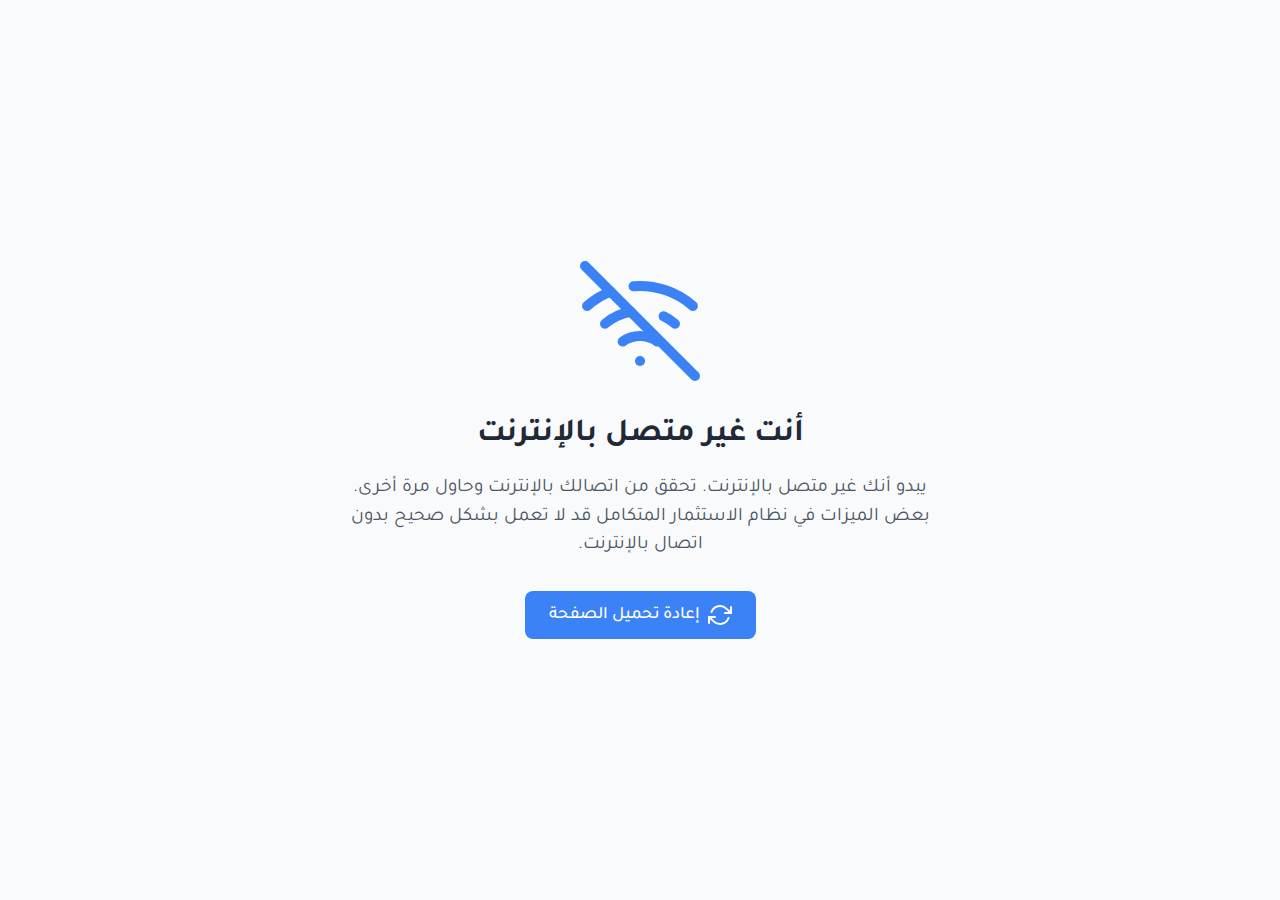
<file: offline.html>
<!DOCTYPE html>
<html dir="rtl" lang="ar">
<head>
    <meta charset="utf-8" />
    <meta content="width=device-width, initial-scale=1.0" name="viewport" />
    <title>غير متصل بالإنترنت - نظام الاستثمار المتكامل</title>
    <link href="https://fonts.googleapis.com/css2?family=Tajawal:wght@300;400;500;700;800&display=swap" rel="stylesheet" />
    <style>
        :root {
            --primary: #3b82f6;
            --primary-light: #60a5fa;
            --primary-dark: #2563eb;
            --gray-50: #f9fafb;
            --gray-100: #f3f4f6;
            --gray-600: #4b5563;
            --gray-800: #1f2937;
        }
        
        * {
            margin: 0;
            padding: 0;
            box-sizing: border-box;
        }
        
        html, body {
            height: 100%;
            font-family: 'Tajawal', Arial, sans-serif;
            font-size: 16px;
            line-height: 1.5;
            color: var(--gray-800);
            background-color: #f9fafc;
            direction: rtl;
        }
        
        .offline-container {
            display: flex;
            flex-direction: column;
            align-items: center;
            justify-content: center;
            height: 100vh;
            text-align: center;
            padding: 20px;
        }
        
        .offline-icon {
            width: 120px;
            height: 120px;
            margin-bottom: 30px;
        }
        
        .offline-title {
            font-size: 2rem;
            font-weight: 700;
            color: var(--gray-800);
            margin-bottom: 16px;
        }
        
        .offline-message {
            font-size: 1.2rem;
            color: var(--gray-600);
            margin-bottom: 30px;
            max-width: 600px;
        }
        
        .reload-btn {
            height: 48px;
            padding: 0 24px;
            border-radius: 8px;
            font-family: 'Tajawal', Arial, sans-serif;
            font-size: 1.1rem;
            font-weight: 500;
            display: inline-flex;
            align-items: center;
            justify-content: center;
            gap: 8px;
            cursor: pointer;
            transition: all 0.2s ease;
            border: none;
            background-color: var(--primary);
            color: white;
        }
        
        .reload-btn:hover {
            background-color: var(--primary-dark);
        }
        
        @keyframes pulse {
            0% { transform: scale(1); }
            50% { transform: scale(1.05); }
            100% { transform: scale(1); }
        }
        
        .pulse {
            animation: pulse 2s infinite;
        }
    </style>
</head>
<body>
    <div class="offline-container">
        <svg class="offline-icon pulse" xmlns="http://www.w3.org/2000/svg" width="120" height="120" viewBox="0 0 24 24" fill="none" stroke="#3b82f6" stroke-width="2" stroke-linecap="round" stroke-linejoin="round">
            <line x1="1" y1="1" x2="23" y2="23"></line>
            <path d="M16.72 11.06A10.94 10.94 0 0 1 19 12.55"></path>
            <path d="M5 12.55a10.94 10.94 0 0 1 5.17-2.39"></path>
            <path d="M10.71 5.05A16 16 0 0 1 22.58 9"></path>
            <path d="M1.42 9a15.91 15.91 0 0 1 4.7-2.88"></path>
            <path d="M8.53 16.11a6 6 0 0 1 6.95 0"></path>
            <line x1="12" y1="20" x2="12.01" y2="20"></line>
        </svg>
        <h1 class="offline-title">أنت غير متصل بالإنترنت</h1>
        <p class="offline-message">
            يبدو أنك غير متصل بالإنترنت. تحقق من اتصالك بالإنترنت وحاول مرة أخرى. بعض الميزات في نظام الاستثمار المتكامل قد لا تعمل بشكل صحيح بدون اتصال بالإنترنت.
        </p>
        <button class="reload-btn" onclick="window.location.reload()">
            <svg xmlns="http://www.w3.org/2000/svg" width="24" height="24" viewBox="0 0 24 24" fill="none" stroke="currentColor" stroke-width="2" stroke-linecap="round" stroke-linejoin="round">
                <polyline points="23 4 23 10 17 10"></polyline>
                <polyline points="1 20 1 14 7 14"></polyline>
                <path d="M3.51 9a9 9 0 0 1 14.85-3.36L23 10M1 14l4.64 4.36A9 9 0 0 0 20.49 15"></path>
            </svg>
            إعادة تحميل الصفحة
        </button>
    </div>
    <script>
        // التحقق من الاتصال بالإنترنت بشكل دوري
        window.addEventListener('online', () => {
            window.location.reload();
        });
    </script>
</body>
</html>
</file>
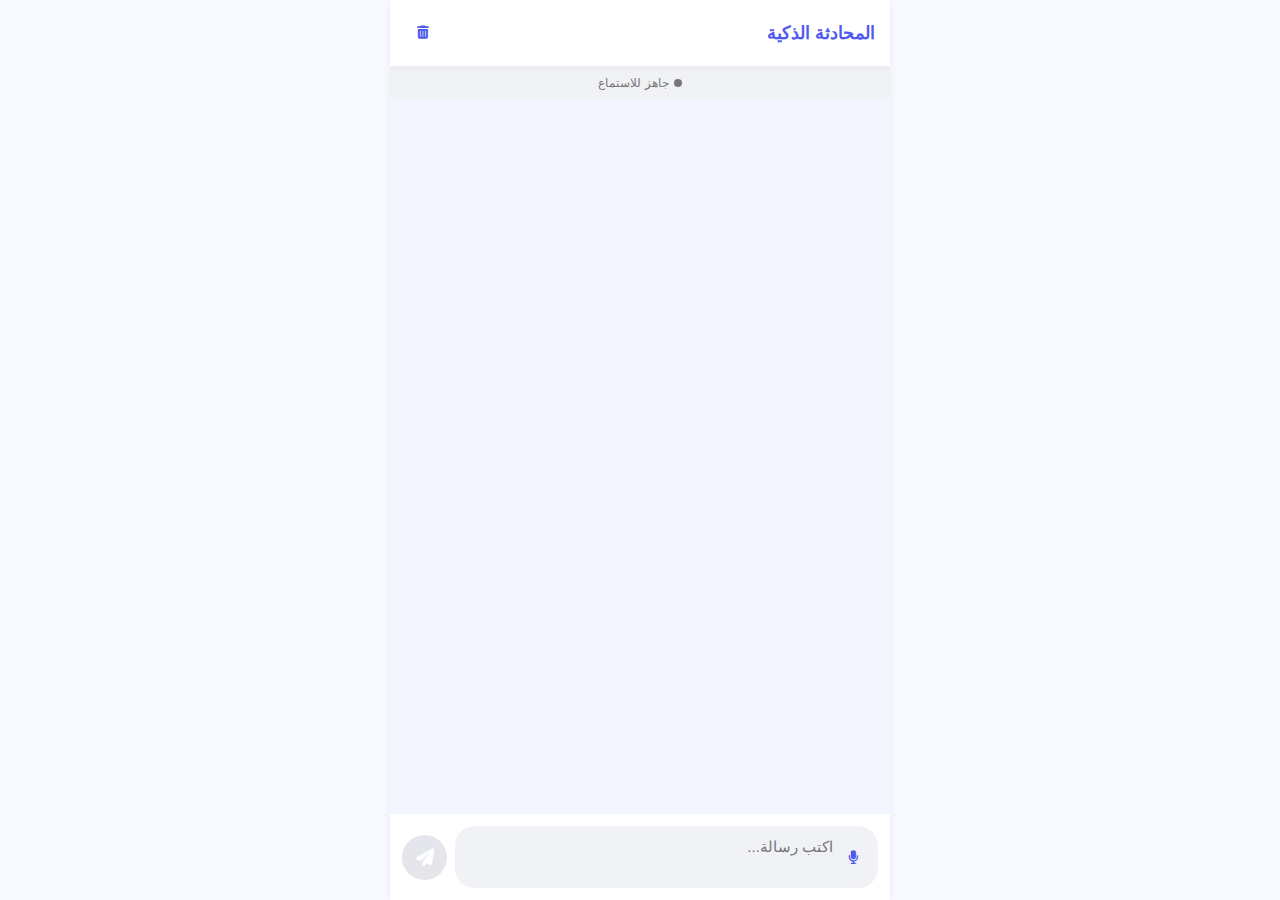
<file: محول الصوت الى نص-1.html>
<!DOCTYPE html>
<html lang="ar" dir="rtl">
<head>
    <meta charset="UTF-8">
    <meta name="viewport" content="width=device-width, initial-scale=1.0">
    <title>تطبيق المحادثة الذكي</title>
    <link rel="stylesheet" href="https://cdnjs.cloudflare.com/ajax/libs/font-awesome/6.0.0/css/all.min.css">
    <style>
        :root {
            --primary-color: #4F5AEE;
            --secondary-color: #F3F5FF;
            --text-color: #333333;
            --light-gray: #F0F2F5;
            --mid-gray: #E4E6EB;
            --dark-gray: #777;
            --success-color: #0ACF83;
            --error-color: #FF3A4E;
            --transition: all 0.3s ease;
            --border-radius: 20px;
            --shadow: 0 2px 8px rgba(99, 99, 99, 0.1);
        }
        
        * {
            margin: 0;
            padding: 0;
            box-sizing: border-box;
            font-family: 'Segoe UI', Tahoma, Geneva, Verdana, sans-serif;
        }
        
        body {
            background-color: #F9FAFF;
            color: var(--text-color);
            height: 100vh;
            display: flex;
            flex-direction: column;
            direction: rtl;
        }
        
        .app-container {
            max-width: 500px;
            width: 100%;
            height: 100vh;
            margin: 0 auto;
            background-color: white;
            display: flex;
            flex-direction: column;
            box-shadow: var(--shadow);
            position: relative;
            overflow: hidden;
        }
        
        /* رأس التطبيق */
        .app-header {
            background-color: white;
            padding: 15px;
            display: flex;
            align-items: center;
            justify-content: space-between;
            border-bottom: 1px solid var(--light-gray);
            box-shadow: 0 1px 5px rgba(0, 0, 0, 0.05);
            z-index: 10;
        }
        
        .app-title {
            font-size: 18px;
            font-weight: 600;
            color: var(--primary-color);
        }
        
        .header-actions {
            display: flex;
            gap: 10px;
        }
        
        /* منطقة المحادثة */
        .chat-container {
            flex: 1;
            overflow-y: auto;
            padding: 15px;
            background-color: var(--secondary-color);
            display: flex;
            flex-direction: column;
            gap: 15px;
            scroll-behavior: smooth;
        }
        
        .message-bubble {
            max-width: 80%;
            padding: 12px 16px;
            border-radius: 18px;
            position: relative;
            background-color: white;
            box-shadow: var(--shadow);
            animation: fadeIn 0.3s ease;
            word-break: break-word;
            line-height: 1.4;
            display: flex;
            flex-direction: column;
        }
        
        @keyframes fadeIn {
            from { opacity: 0; transform: translateY(10px); }
            to { opacity: 1; transform: translateY(0); }
        }
        
        .message-content {
            margin-bottom: 5px;
            user-select: text;
        }
        
        .message-footer {
            display: flex;
            justify-content: space-between;
            align-items: center;
            margin-top: 5px;
        }
        
        .message-time {
            font-size: 11px;
            color: var(--dark-gray);
            text-align: left;
        }
        
        .copy-message-btn {
            background: transparent;
            border: none;
            color: var(--primary-color);
            cursor: pointer;
            padding: 2px 5px;
            font-size: 11px;
            border-radius: 3px;
            opacity: 0;
            transition: var(--transition);
        }
        
        .message-bubble:hover .copy-message-btn {
            opacity: 1;
        }
        
        .copy-message-btn:hover {
            background-color: rgba(79, 90, 238, 0.1);
        }
        
        /* شريط الحالة */
        .status-bar {
            padding: 8px 15px;
            font-size: 12px;
            color: var(--dark-gray);
            text-align: center;
            background-color: var(--light-gray);
            transition: var(--transition);
            height: 32px;
            display: flex;
            align-items: center;
            justify-content: center;
            gap: 5px;
        }
        
        .status-bar.active {
            background-color: var(--primary-color);
            color: white;
        }
        
        .status-dot {
            width: 8px;
            height: 8px;
            border-radius: 50%;
            background-color: var(--dark-gray);
            display: inline-block;
        }
        
        .status-bar.active .status-dot {
            background-color: white;
            animation: blink 1s infinite;
        }
        
        @keyframes blink {
            0%, 100% { opacity: 1; }
            50% { opacity: 0.3; }
        }
        
        /* منطقة الإدخال */
        .input-container {
            padding: 12px;
            background-color: white;
            border-top: 1px solid var(--light-gray);
            display: flex;
            align-items: center;
            gap: 8px;
        }
        
        .input-wrapper {
            flex: 1;
            position: relative;
            background-color: var(--light-gray);
            border-radius: var(--border-radius);
            transition: var(--transition);
            overflow: hidden;
        }
        
        .input-wrapper.focus {
            background-color: white;
            box-shadow: 0 0 0 2px var(--primary-color);
        }
        
        .input-wrapper.listening {
            background-color: rgba(79, 90, 238, 0.1);
            animation: pulse 2s infinite;
        }
        
        @keyframes pulse {
            0% { box-shadow: 0 0 0 0 rgba(79, 90, 238, 0.4); }
            70% { box-shadow: 0 0 0 6px rgba(79, 90, 238, 0); }
            100% { box-shadow: 0 0 0 0 rgba(79, 90, 238, 0); }
        }
        
        .text-input {
            width: 100%;
            padding: 12px 45px 12px 15px;
            border: none;
            background: transparent;
            font-size: 15px;
            outline: none;
            resize: none;
            overflow-y: auto;
            min-height: 24px;
            max-height: 150px; /* زيادة الارتفاع الأقصى */
        }
        
        .mic-btn {
            position: absolute;
            right: 8px;
            top: 50%;
            transform: translateY(-50%);
            background: transparent;
            border: none;
            color: var(--primary-color);
            width: 35px;
            height: 35px;
            border-radius: 50%;
            display: flex;
            align-items: center;
            justify-content: center;
            cursor: pointer;
            transition: var(--transition);
        }
        
        .mic-btn:hover {
            background-color: rgba(79, 90, 238, 0.1);
        }
        
        .mic-btn.listening {
            color: var(--error-color);
            animation: micAnimation 1.5s infinite;
        }
        
        @keyframes micAnimation {
            0%, 100% { transform: translateY(-50%) scale(1); }
            50% { transform: translateY(-50%) scale(1.1); }
        }
        
        .send-btn {
            width: 45px;
            height: 45px;
            border-radius: 50%;
            background-color: var(--primary-color);
            color: white;
            border: none;
            display: flex;
            align-items: center;
            justify-content: center;
            cursor: pointer;
            transition: var(--transition);
            font-size: 18px;
        }
        
        .send-btn:hover {
            background-color: #3D48D8;
            transform: scale(1.05);
        }
        
        .send-btn:disabled {
            background-color: var(--mid-gray);
            cursor: default;
            transform: none;
        }
        
        .action-btn {
            background: transparent;
            border: none;
            width: 36px;
            height: 36px;
            border-radius: 50%;
            display: flex;
            align-items: center;
            justify-content: center;
            cursor: pointer;
            color: var(--primary-color);
            transition: var(--transition);
        }
        
        .action-btn:hover {
            background-color: var(--light-gray);
        }
        
        /* النوافذ المنبثقة */
        .modal {
            position: fixed;
            top: 0;
            left: 0;
            width: 100%;
            height: 100%;
            background-color: rgba(0, 0, 0, 0.5);
            display: flex;
            align-items: center;
            justify-content: center;
            z-index: 100;
            opacity: 0;
            visibility: hidden;
            transition: var(--transition);
        }
        
        .modal.show {
            opacity: 1;
            visibility: visible;
        }
        
        .modal-content {
            background-color: white;
            border-radius: 15px;
            width: 85%;
            max-width: 350px;
            padding: 25px;
            text-align: center;
            transform: scale(0.9);
            transition: var(--transition);
        }
        
        .modal.show .modal-content {
            transform: scale(1);
        }
        
        .modal-title {
            color: var(--text-color);
            margin-bottom: 15px;
            font-size: 18px;
        }
        
        .modal-message {
            color: var(--dark-gray);
            margin-bottom: 20px;
            font-size: 14px;
            line-height: 1.5;
        }
        
        .modal-actions {
            display: flex;
            justify-content: center;
            gap: 10px;
        }
        
        .modal-btn {
            padding: 8px 18px;
            border-radius: 8px;
            border: none;
            cursor: pointer;
            font-size: 14px;
            font-weight: 500;
            transition: var(--transition);
        }
        
        .modal-btn.primary {
            background-color: var(--primary-color);
            color: white;
        }
        
        .modal-btn.secondary {
            background-color: var(--light-gray);
            color: var(--text-color);
        }
        
        .modal-btn:hover {
            opacity: 0.9;
            transform: translateY(-1px);
        }
        
        /* الإشعارات */
        .toast {
            position: fixed;
            bottom: 20px;
            left: 50%;
            transform: translateX(-50%) translateY(100px);
            background-color: var(--text-color);
            color: white;
            padding: 10px 20px;
            border-radius: 8px;
            font-size: 14px;
            z-index: 1000;
            opacity: 0;
            transition: all 0.3s ease;
        }
        
        .toast.show {
            opacity: 1;
            transform: translateX(-50%) translateY(0);
        }
        
        /* تعديلات للأجهزة المحمولة */
        @media (max-width: 500px) {
            .app-container {
                max-width: none;
                box-shadow: none;
                height: 100%;
            }
            
            .message-bubble {
                max-width: 85%;
            }
        }
    </style>
</head>
<body>
    <div class="app-container">
        <!-- رأس التطبيق -->
        <header class="app-header">
            <div class="app-title">المحادثة الذكية</div>
            <div class="header-actions">
                <button id="clear-btn" class="action-btn" title="مسح المحادثة">
                    <i class="fas fa-trash-alt"></i>
                </button>
            </div>
        </header>
        
        <!-- شريط الحالة -->
        <div id="status-bar" class="status-bar">
            <span class="status-dot"></span>
            <span id="status-text">جاهز للاستماع</span>
        </div>
        
        <!-- منطقة المحادثة -->
        <div id="chat-container" class="chat-container">
            <!-- ستظهر فقاعات المحادثة هنا -->
        </div>
        
        <!-- منطقة الإدخال -->
        <div class="input-container">
            <div id="input-wrapper" class="input-wrapper">
                <textarea id="text-input" class="text-input" placeholder="اكتب رسالة..."></textarea>
                <button id="mic-btn" class="mic-btn" title="تسجيل صوتي">
                    <i class="fas fa-microphone"></i>
                </button>
            </div>
            <button id="send-btn" class="send-btn" disabled>
                <i class="fas fa-paper-plane"></i>
            </button>
        </div>
        
        <!-- نافذة تأكيد المسح -->
        <div id="clear-modal" class="modal">
            <div class="modal-content">
                <h3 class="modal-title">مسح المحادثة</h3>
                <p class="modal-message">هل أنت متأكد من رغبتك في مسح جميع الرسائل؟ لا يمكن التراجع عن هذا الإجراء.</p>
                <div class="modal-actions">
                    <button id="confirm-clear" class="modal-btn primary">مسح</button>
                    <button id="cancel-clear" class="modal-btn secondary">إلغاء</button>
                </div>
            </div>
        </div>
        
        <!-- إشعار النسخ -->
        <div id="toast" class="toast">تم نسخ النص</div>
    </div>

    <script>
        document.addEventListener('DOMContentLoaded', () => {
            // عناصر الواجهة
            const chatContainer = document.getElementById('chat-container');
            const textInput = document.getElementById('text-input');
            const inputWrapper = document.getElementById('input-wrapper');
            const micBtn = document.getElementById('mic-btn');
            const sendBtn = document.getElementById('send-btn');
            const clearBtn = document.getElementById('clear-btn');
            const statusBar = document.getElementById('status-bar');
            const statusText = document.getElementById('status-text');
            const clearModal = document.getElementById('clear-modal');
            const confirmClear = document.getElementById('confirm-clear');
            const cancelClear = document.getElementById('cancel-clear');
            const toast = document.getElementById('toast');
            
            // متغيرات الحالة
            let recognition;
            let isListening = false;
            let silenceTimer;
            const silenceTimeout = 5000; // 5 ثوانٍ من الصمت
            let currentFinalTranscript = ''; // النص النهائي الحالي
            let currentInterimTranscript = ''; // النص المؤقت الحالي
            
            // تهيئة التعرف على الكلام
            if ('webkitSpeechRecognition' in window || 'SpeechRecognition' in window) {
                recognition = new (window.SpeechRecognition || window.webkitSpeechRecognition)();
                recognition.continuous = true;
                recognition.interimResults = true;
                recognition.lang = 'ar-SA'; // تعيين اللغة العربية
                
                recognition.onstart = () => {
                    isListening = true;
                    updateStatus(true, "جاري الاستماع...");
                    micBtn.classList.add('listening');
                    micBtn.innerHTML = '<i class="fas fa-stop"></i>';
                    inputWrapper.classList.add('listening');
                    textInput.placeholder = "أتحدث الآن...";
                    
                    // لا نقوم بمسح النص الحالي
                    currentFinalTranscript = textInput.value;
                    currentInterimTranscript = '';
                    
                    // إعادة تعيين مؤقت الصمت
                    resetSilenceTimer();
                };
                
                recognition.onresult = (event) => {
                    // تحديد النص المؤقت الجديد
                    let newInterimTranscript = '';
                    let newFinalTranscript = '';
                    
                    // تجميع كل نتائج التعرف على الكلام
                    for (let i = event.resultIndex; i < event.results.length; i++) {
                        const transcript = event.results[i][0].transcript;
                        
                        if (event.results[i].isFinal) {
                            newFinalTranscript += transcript + ' ';
                        } else {
                            newInterimTranscript += transcript;
                        }
                    }
                    
                    // تحديث النص النهائي والمؤقت
                    if (newFinalTranscript) {
                        currentFinalTranscript += newFinalTranscript;
                    }
                    currentInterimTranscript = newInterimTranscript;
                    
                    // عرض كل من النص النهائي والمؤقت معًا
                    textInput.value = currentFinalTranscript + currentInterimTranscript;
                    
                    // تحديث ارتفاع حقل النص
                    updateTextareaHeight();
                    
                    // تفعيل زر الإرسال إذا كان هناك نص
                    toggleSendButton();
                    
                    // إعادة تعيين مؤقت الصمت عند كل نتيجة
                    resetSilenceTimer();
                };
                
                recognition.onerror = (event) => {
                    console.error('حدث خطأ في التعرف على الكلام:', event.error);
                    
                    // تجاهل أخطاء "no-speech" لأنها تحدث بشكل طبيعي
                    if (event.error !== 'no-speech') {
                        updateStatus(false, `خطأ: ${event.error}`);
                        stopListening();
                    }
                };
                
                recognition.onend = () => {
                    // إذا تم إيقاف الاستماع بشكل متعمد، لا تقم بإعادة تشغيله
                    if (isListening) {
                        try {
                            // إعادة تشغيل التعرف على الكلام (للاستمرار في الاستماع)
                            recognition.start();
                        } catch (e) {
                            console.warn('لم يتم إعادة تشغيل التعرف على الكلام:', e);
                            stopListening();
                        }
                    }
                };
                
            } else {
                updateStatus(false, "متصفحك لا يدعم ميزة التعرف على الكلام");
                micBtn.disabled = true;
                micBtn.style.color = "#aaa";
                micBtn.style.cursor = "not-allowed";
            }
            
            // إعادة تعيين مؤقت الصمت
            function resetSilenceTimer() {
                clearTimeout(silenceTimer);
                silenceTimer = setTimeout(() => {
                    if (isListening) {
                        stopListening();
                        updateStatus(false, "توقف الاستماع بسبب الصمت");
                    }
                }, silenceTimeout);
            }
            
            // وظيفة إيقاف الاستماع
            function stopListening() {
                try {
                    recognition.stop();
                } catch (e) {
                    console.warn('حدث خطأ أثناء إيقاف التعرف على الكلام:', e);
                }
                
                isListening = false;
                micBtn.classList.remove('listening');
                micBtn.innerHTML = '<i class="fas fa-microphone"></i>';
                inputWrapper.classList.remove('listening');
                textInput.placeholder = "اكتب رسالة...";
                clearTimeout(silenceTimer);
                
                // ضمان أن النص المؤقت يتم إضافته إلى النص النهائي
                if (currentInterimTranscript) {
                    textInput.value = textInput.value.trim();
                    currentInterimTranscript = '';
                }
            }
            
            // تحديث حالة شريط الحالة
            function updateStatus(active, message) {
                statusText.textContent = message;
                if (active) {
                    statusBar.classList.add('active');
                } else {
                    statusBar.classList.remove('active');
                }
                setTimeout(() => {
                    if (!isListening) {
                        statusBar.classList.remove('active');
                        statusText.textContent = "جاهز للاستماع";
                    }
                }, 3000);
            }
            
            // إضافة رسالة إلى المحادثة
            function addMessage(text) {
                if (!text.trim()) return;
                
                const now = new Date();
                const timeStr = `${now.getHours().toString().padStart(2, '0')}:${now.getMinutes().toString().padStart(2, '0')}`;
                
                const messageElement = document.createElement('div');
                messageElement.className = 'message-bubble';
                
                // إنشاء محتوى الرسالة
                const contentElement = document.createElement('div');
                contentElement.className = 'message-content';
                contentElement.textContent = text;
                
                // إنشاء تذييل الرسالة
                const footerElement = document.createElement('div');
                footerElement.className = 'message-footer';
                
                // إضافة الوقت
                const timeElement = document.createElement('div');
                timeElement.className = 'message-time';
                timeElement.textContent = timeStr;
                
                // إضافة زر النسخ
                const copyBtn = document.createElement('button');
                copyBtn.className = 'copy-message-btn';
                copyBtn.innerHTML = '<i class="fas fa-copy"></i> نسخ';
                copyBtn.addEventListener('click', () => {
                    navigator.clipboard.writeText(text)
                        .then(() => showToast('تم نسخ النص'))
                        .catch(err => console.error('خطأ أثناء نسخ النص:', err));
                });
                
                // تجميع عناصر الرسالة
                footerElement.appendChild(timeElement);
                footerElement.appendChild(copyBtn);
                
                messageElement.appendChild(contentElement);
                messageElement.appendChild(footerElement);
                
                chatContainer.appendChild(messageElement);
                
                // الاحتفاظ بالنص الحالي وعدم مسحه
                // textInput.value = '';
                updateTextareaHeight();
                toggleSendButton();
                
                // التمرير إلى أسفل المحادثة
                scrollToBottom();
            }
            
            // عرض إشعار
            function showToast(message) {
                toast.textContent = message;
                toast.classList.add('show');
                setTimeout(() => {
                    toast.classList.remove('show');
                }, 2000);
            }
            
            // التمرير إلى أسفل المحادثة
            function scrollToBottom() {
                chatContainer.scrollTop = chatContainer.scrollHeight;
            }
            
            // تحديث ارتفاع حقل النص
            function updateTextareaHeight() {
                // حفظ موضع التمرير الحالي
                const scrollTop = textInput.scrollTop;
                
                // إعادة تعيين الارتفاع
                textInput.style.height = 'auto';
                
                // تعيين الارتفاع الجديد بناءً على المحتوى، مع حد أقصى
                textInput.style.height = `${Math.min(textInput.scrollHeight, 150)}px`;
                
                // استعادة موضع التمرير
                textInput.scrollTop = scrollTop;
            }
            
            // تفعيل/تعطيل زر الإرسال
            function toggleSendButton() {
                if (textInput.value.trim()) {
                    sendBtn.disabled = false;
                } else {
                    sendBtn.disabled = true;
                }
            }
            
            // فتح النافذة المنبثقة
            function openModal(modal) {
                modal.classList.add('show');
            }
            
            // إغلاق النافذة المنبثقة
            function closeModal(modal) {
                modal.classList.remove('show');
            }
            
            // ===== أحداث المستخدم =====
            
            // زر الميكروفون
            micBtn.addEventListener('click', () => {
                if (isListening) {
                    stopListening();
                    updateStatus(false, "تم إيقاف الاستماع");
                } else {
                    // بدء الاستماع دون مسح النص الحالي
                    recognition.start();
                }
            });
            
            // زر الإرسال
            sendBtn.addEventListener('click', () => {
                if (isListening) {
                    stopListening();
                }
                addMessage(textInput.value);
            });
            
            // مربع النص
            textInput.addEventListener('input', () => {
                updateTextareaHeight();
                toggleSendButton();
            });
            
            textInput.addEventListener('keydown', (e) => {
                if (e.key === 'Enter' && !e.shiftKey) {
                    e.preventDefault();
                    if (!sendBtn.disabled) {
                        sendBtn.click();
                    }
                }
            });
            
            textInput.addEventListener('focus', () => {
                inputWrapper.classList.add('focus');
            });
            
            textInput.addEventListener('blur', () => {
                inputWrapper.classList.remove('focus');
            });
            
            // زر مسح المحادثة
            clearBtn.addEventListener('click', () => {
                openModal(clearModal);
            });
            
            // أزرار النافذة المنبثقة
            confirmClear.addEventListener('click', () => {
                chatContainer.innerHTML = '';
                closeModal(clearModal);
                updateStatus(false, "تم مسح المحادثة");
            });
            
            cancelClear.addEventListener('click', () => {
                closeModal(clearModal);
            });
            
            // تهيئة الواجهة
            updateTextareaHeight();
            toggleSendButton();
        });
    </script>
</body>
</html>
</file>
